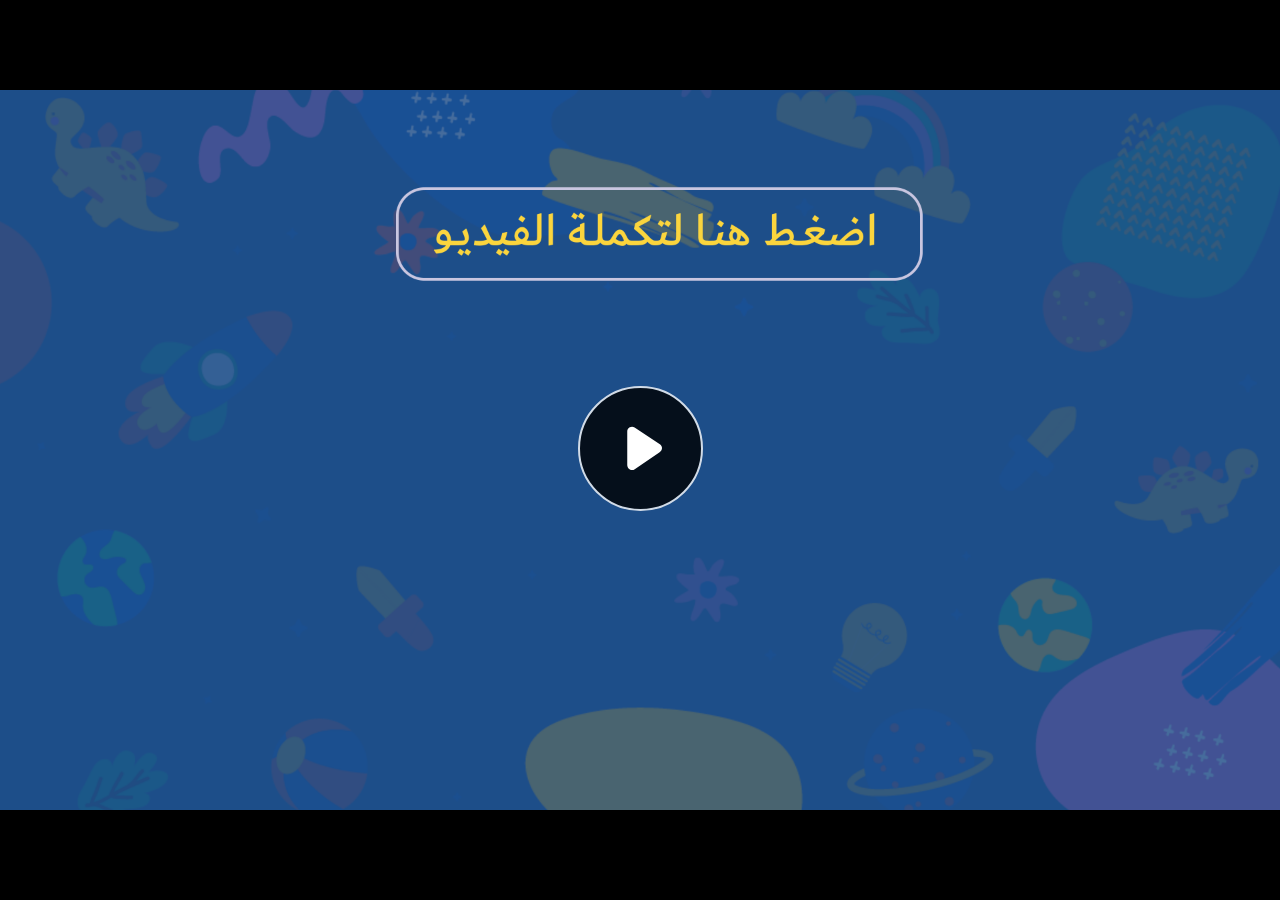
<file: index.html>
﻿<!doctype html>
<html lang="en-US">
<head>
  <meta charset="utf-8">
  <!-- Created using Storyline 360 - http://www.articulate.com  -->
  <!-- version: 3.71.29339.0 -->
  <title>EG.G4.SCI.SEM2.UB.T1.S2.7</title>
  <meta http-equiv="x-ua-compatible" content="IE=edge"/>
  <meta name="viewport" content="width=device-width,initial-scale=1,user-scalable=no,shrink-to-fit=no,minimal-ui"/>
  <meta name="apple-mobile-web-app-capable" content="yes"/>
  <style>
    html, body { height: 100%; padding: 0; margin: 0 }
    #app { height: 100%; width: 100%; }
  </style>

  <script>
    window.DS = {};
    window.globals = {
      DATA_PATH_BASE: '',
      HAS_FRAME: true,
      HAS_SLIDE: true,

      lmsPresent: false,
      tinCanPresent: false,
      cmi5Present: false,
      aoSupport: false,
      scale: 'noscale',
      captureRc: false,
      browserSize: 'optimal',
      bgColor: '#282828',
      features: 'AccessibleVideo,ConnectionMessages,FullScreenToggle,InsertSvgPicture,LayerPresentAsDialog,MultipleQuizTracking,UpdatedScrollingPanels,UpdatedThemeEditor',
      themeName: 'unified',
      preloaderColor: '#FFFFFF',
      suppressAnalytics: false,
      productChannel: 'stable',
      publishSource: 'storyline',
      aid: 'aid|dd341018-a8d3-41b5-95f5-fb131f3e5e10',
      cid: '252d121f-6031-4525-b5db-761a7fb83c6c',
      playerVersion: '3.71.29339.0',
      publishTimestamp: '2023-02-05T10:07:24.5362714Z',
      maxIosVideoElements: 10,
      connectionSettings: { message: 'You%20are%20offline.%20Trying%20to%20reconnect...', useDarkTheme: false },

      
      parseParams: function(qs) {
        if (window.globals.parsedParams != null) {
          return window.globals.parsedParams;
        }
        qs = (qs || window.location.search.substr(1)).split('+').join(' ');
        var params = {},
            tokens,
            re = /[?&]?([^=]+)=([^&]*)/g;

        while (tokens = re.exec(qs)) {
          params[decodeURIComponent(tokens[1]).trim()] =
            decodeURIComponent(tokens[2]).trim();
        }
        window.globals.parsedParams = params;
        return params;
      }

    };
  </script>
  <script>
    var isIe11 = ('ActiveXObject' in window || window.MSBlobBuilder != null)
      && window.msCrypto != null && !window.ActiveXObject;
    if (isIe11) {
      window.globals.unsupportedBrowser = true;
      document.write(atob('[base64]'));
    }
  </script>
  
  <script>window.THREE = { };</script>
  
</head>
<body style="background: #282828" class="cs-HTML theme-unified">
  <!-- 360 -->
  <script>!function(e){var i=/iPhone/i,o=/iPod/i,n=/iPad/i,t=/(?=.*\bAndroid\b)(?=.*\bMobile\b)/i,d=/Android/i,s=/(?=.*\bAndroid\b)(?=.*\bSD4930UR\b)/i,b=/(?=.*\bAndroid\b)(?=.*\b(?:KFOT|KFTT|KFJWI|KFJWA|KFSOWI|KFTHWI|KFTHWA|KFAPWI|KFAPWA|KFARWI|KFASWI|KFSAWI|KFSAWA)\b)/i,r=/IEMobile/i,h=/(?=.*\bWindows\b)(?=.*\bARM\b)/i,a=/BlackBerry/i,l=/BB10/i,p=/Opera Mini/i,f=/(CriOS|Chrome)(?=.*\bMobile\b)/i,u=/(?=.*\bFirefox\b)(?=.*\bMobile\b)/i,c=new RegExp("(?:Nexus 7|BNTV250|Kindle Fire|Silk|GT-P1000)","i"),w=function(e,i){return e.test(i)},A=function(e){var A=e||navigator.userAgent,v=A.split("[FBAN");if(void 0!==v[1]&&(A=v[0]),this.apple={phone:w(i,A),ipod:w(o,A),tablet:!w(i,A)&&w(n,A),device:w(i,A)||w(o,A)||w(n,A)},this.amazon={phone:w(s,A),tablet:!w(s,A)&&w(b,A),device:w(s,A)||w(b,A)},this.android={phone:w(s,A)||w(t,A),tablet:!w(s,A)&&!w(t,A)&&(w(b,A)||w(d,A)),device:w(s,A)||w(b,A)||w(t,A)||w(d,A)},this.windows={phone:w(r,A),tablet:w(h,A),device:w(r,A)||w(h,A)},this.other={blackberry:w(a,A),blackberry10:w(l,A),opera:w(p,A),firefox:w(u,A),chrome:w(f,A),device:w(a,A)||w(l,A)||w(p,A)||w(u,A)||w(f,A)},this.seven_inch=w(c,A),this.any=this.apple.device||this.android.device||this.windows.device||this.other.device||this.seven_inch,this.phone=this.apple.phone||this.android.phone||this.windows.phone,this.tablet=this.apple.tablet||this.android.tablet||this.windows.tablet,"undefined"==typeof window)return this},v=function(){var e=new A;return e.Class=A,e};"undefined"!=typeof module&&module.exports&&"undefined"==typeof window?module.exports=A:"undefined"!=typeof module&&module.exports&&"undefined"!=typeof window?module.exports=v():"function"==typeof define&&define.amd?define("isMobile",[],e.isMobile=v()):e.isMobile=v()}(this);
    window.isMobile.apple.tablet = window.isMobile.apple.tablet ||
      (navigator.platform === 'MacIntel' && navigator.maxTouchPoints > 1);
    window.isMobile.apple.device = window.isMobile.apple.device || window.isMobile.apple.tablet;
    window.isMobile.tablet = window.isMobile.tablet || window.isMobile.apple.tablet;
    window.isMobile.any = window.isMobile.any || window.isMobile.apple.tablet;
  </script>

  <div id="focus-sink" tabindex="-1"></div>

  <div id="preso"></div>
  <script>
    (function() {

      var classTypes = [ 'desktop', 'mobile', 'phone', 'tablet' ];

      var addDeviceClasses = function(prefix, testObj) {
        var curr, i;
        for (i = 0; i < classTypes.length; i++) {
          curr = classTypes[i];
          if (testObj[curr]) {
            document.body.classList.add(prefix + curr);
          }
        }
      };

      var params = window.globals.parseParams(),
          isDevicePreview = params.devicepreview === '1',
          isPhoneOverride = params.deviceType === 'phone' || (isDevicePreview && params.phone == '1'),
          isTabletOverride = (params.deviceType === 'tablet' || isDevicePreview) && !isPhoneOverride,
          isMobileOverride = isPhoneOverride || isTabletOverride;

      var deviceView = {
        desktop: !window.isMobile.any && !isMobileOverride,
        mobile: window.isMobile.any || isMobileOverride,
        phone: isPhoneOverride || (window.isMobile.phone && !isTabletOverride),
        tablet: isTabletOverride || window.isMobile.tablet
      };

      window.globals.deviceView = deviceView;
      window.isMobile.desktop = !window.isMobile.any;
      window.isMobile.mobile = window.isMobile.any;

      addDeviceClasses('view-', deviceView);

    })();
  </script>
  
  <script src='story_content/user.js' type=text/javascript></script>
  <div class="slide-loader"></div>

  <script>
    var doc = document, loader = doc.body.querySelector('.slide-loader'); [ 1, 2, 3 ].forEach(function(n) { var d = doc.createElement('div'); d.style.backgroundColor = window.globals.preloaderColor; d.classList.add('mobile-loader-dot'); d.classList.add('dot' + n); loader.appendChild(d); });
  </script>

  <div class="mobile-load-title-overlay" style="display: none">
    <div class="mobile-load-title">EG.G4.SCI.SEM2.UB.T1.S2.7</div>
  </div>

  <div class="mobile-chrome-warning"></div>

  
<style>
  .warn-connection-dialog {
    display: none;
    background: transparent;
    pointer-events: none;
    position: fixed;
    left: 0;
    top: 0;
    width: 100%;
    height: 100%;
    z-index: 999;
  }

  .warn-connection-content {
    border-radius: 4px;
    background: white;
    border: 1px solid #E7E7E7;
    color: #333333;
    box-shadow: 0 2px 4px rgba(0, 0, 0, 0.25);
    transition: all 150ms ease-out;
    position: absolute;
    white-space: nowrap;
  }

  .view-phone.is-landscape .warn-connection-content {
    left: 23px;
    bottom: 23px;
  }

  .view-tablet.is-landscape .warn-connection-content {
    left: 50%;
    top: 20px;
    transform: translateX(-50%);
  }

  .is-portrait .warn-connection-content {
    transform: translate(-50%, calc(-100% - 15px));
  }

  .warn-connection-content p {
    display: inline-block;
    margin: 0 8px 0 0;
    line-height: 33px;
    font-size: 11px;
  }

  .warn-connection-content svg {
    position: relative;
    vertical-align: middle;
    margin: 0 2px 2px 8px;
  }

  .view-desktop .warn-connection-content {
    left: 1.5em;
    bottom: 1.5em;
  }

  .view-desktop .warn-connection-content p {
    font-size: 1.1em;
  }

  .is-offline .warn-connection-dialog {
    display: block;
  }

  .is-offline .cs-panel * {
    pointer-events: none !important;
  }

  .is-offline .cs-panel {
    pointer-events: all !important;
  }

  .is-offline #nav-controls * {
    pointer-events: none !important;
  }

  .is-offline #nav-controls {
    pointer-events: all !important;
  }
</style>

<div class="warn-connection-dialog">
  <div class="warn-connection-content">
    <svg width="17" height="15" viewBox="0 0 17 15" xmlns="http://www.w3.org/2000/svg">
      <path fill="#8F0000" stroke="white" d="M16.07,12.98 L15.88,12.23 L9.51,1.21 C8.97,0.26,7.6,0.26,7.06,1.21 L0.69,12.23 C0.15,13.16,0.81,14.36,1.91,14.36 H14.65 C15.47,14.36,16.05,13.7,16.07,12.98 Z"/>
      <path fill="white" stroke="white" d="M8.58,5.5 C8.35,5.28,8.5,5.35,8.21,5.32 C8.09,5.35,7.97,5.49,7.96,5.67 C7.97,5.79,7.98,5.92,7.98,6.04 L7.98,6.04 C7.99,6.17,8,6.31,8.01,6.43 L8.01,6.44 C8.03,6.92,8.06,7.41,8.09,7.9 L8.09,7.9 C8.12,8.39,8.14,8.88,8.17,9.37 C8.17,9.39,8.18,9.42,8.2,9.44 C8.23,9.46,8.25,9.47,8.28,9.47 C8.31,9.47,8.34,9.46,8.35,9.44 C8.37,9.43,8.38,9.4,8.39,9.35 L8.39,9.34 C8.39,9.24,8.4,9.15,8.4,9.05 L8.4,9.05 C8.41,8.96,8.41,8.86,8.42,8.75 C8.43,8.44,8.45,8.12,8.47,7.81 L8.47,7.81 C8.49,7.49,8.51,7.18,8.53,6.87 C8.55,6.46,8.56,6.05,8.59,5.64 L8.6,5.62 C8.6,5.57,8.59,5.53,8.58,5.5 L8.21,5.32 Z"/>
      <circle fill="white" stroke="white" cx="8.3" cy="11.35" r="0.3"/>
    </svg>
    <p>You are offline. Trying to reconnect...</p>
  </div>
</div>

<script>
  (function() {
    window.DS.connection = {
      warningShown: false,
      assets: {},
      loadingAssetGroup: false,
      retryDelay: 500
    };

    // @TODO this is POC code and can be cleaned up a bit more if we move forward
    // with the feature



    // The `window.globals.features` variable must be set in `webpack.dev.config` when testing locally - it is not enough
    // to have it in the data - but it must be set there as well.
    var useConnectionMessages = window.AbortController != null &&
      window.location.protocol != 'file:' &&
      window.globals.features.indexOf('ConnectionMessages') != -1;

    window.DS.connection.useConnectionMessages = useConnectionMessages

    var assetCount = 0;
    var checkLoadedId;
    var connectionSettings = window.globals.connectionSettings;

    if (useConnectionMessages && connectionSettings != null) {
      var contentEl = document.querySelector('.warn-connection-content');
      var messageEl = contentEl.querySelector('p')

      if (connectionSettings.useDarkTheme) {
        contentEl.style.borderColor = '#BABBBA';
        contentEl.style.backgroundColor = '#282828';
        contentEl.style.color = '#FFFFFF';
      }

      if (connectionSettings.message != null) {
        messageEl.textContent = window.decodeURIComponent(connectionSettings.message);
      }
    }

    function checkAssetsReady() {
      for (var i in DS.connection.assets) {
        if (!DS.connection.assets[i].success) {
          return false;
        }
      }
      return true;
    }

    function stopAssetGroup() {
      if (!useConnectionMessages) { return; }

      assetCount = 0;

      DS.connection.oldAssetGroup = DS.connection.assets;
      DS.connection.assets = {};
      DS.connection.loadingAssetGroup = false;
      clearInterval(checkLoadedId);
    }

    function startAssetGroup() {
      if (!useConnectionMessages) { return; }
      var ticks = 0;
      clearInterval(checkLoadedId);
      checkLoadedId = setInterval(function() {
        var loaded = 0;
        if (assetCount === 0 && loaded === 0) {
          clearInterval(checkLoadedId);
          return;
        }

        for (var i in DS.connection.assets) {
          if (DS.connection.assets[i].success) {
            loaded++;
          }
        }

        if (assetCount === loaded && checkAssetsReady()) {
          for (var i in DS.connection.assets) {
            if (DS.connection.assets[i].action) {
              DS.connection.assets[i].action();
            }
          }
          hideWarning();
          stopAssetGroup();
        }
      }, 100)
    }

    function requiredAsset(url, action, retry, type) {
      if (!useConnectionMessages) { return; }
      if (DS.connection.assets[url]) { return; }

      DS.connection.assets[url] = {
        success: false, action: action, retry: retry, type: type
      };
      assetCount = Object.keys(DS.connection.assets).length;
      if (!DS.connection.loadingAssetGroup) {
        startAssetGroup();
      }
      DS.connection.loadingAssetGroup = true;
    }

    function assetLoaded(url) {
      if (!useConnectionMessages) { return; }
      if (DS.connection.assets[url]) {
        DS.connection.assets[url].success = true;
      }
    }

    function assetFailed(url) {
      if (!useConnectionMessages) { return; }
      if (!DS.connection.assets[url]) {
        if (/\.js$/.test(url)) {
          setTimeout(function() {
            if (DS.connection.lastSlideLoaded != null) {
              DS.connection.lastSlideLoaded();
            }
          }, DS.connection.retryDelay);
        }
        return;
      }
      if (!DS.connection.warningShown) { showWarning(); }
      if (DS.connection.assets[url].retry) {
        setTimeout(function() {
          if (!DS.connection.assets[url].success) {
            DS.connection.assets[url].retry()
          }
        }, DS.connection.retryDelay);
      }
    }

    function hideWarning() {
      document.body.classList.remove('is-offline');
      DS.connection.warningShown = false;
    }
    DS.connection.hideWarning = hideWarning

    function showWarning(btn) {
      document.body.classList.add('is-offline')
      DS.connection.warningShown = true;
      updateWarningPosition();
    }

    function updateWarningPosition() {
      if (!DS.connection.warningShown) {
        return;
      }

      var isPortrait = document.body.classList.contains('is-portrait');
      var warningEl = document.querySelector('.warn-connection-content');

      if (isPortrait) {
        var slide = document.querySelector('.primary-slide');
        var slideRect = slide.getBoundingClientRect();

        warningEl.style.top = `${slideRect.top}px`
        warningEl.style.left = `${slideRect.left + slideRect.width / 2}px`
      } else {
        warningEl.style.top = null;
        warningEl.style.left = null;
      }

      window.requestAnimationFrame(updateWarningPosition);
    }

    // these will all be noops if the feature flag isn't set in
    // the data and `window.globals.features`
    DS.connection.requiredAsset = requiredAsset;
    DS.connection.assetLoaded = assetLoaded;
    DS.connection.assetFailed = assetFailed;
    DS.connection.stopAssetGroup = stopAssetGroup;
    DS.connection.startAssetGroup = startAssetGroup;
  })();
</script>


  <script>
    
    if (window.autoSpider && window.vInterfaceObject) {
      document.querySelector('.mobile-load-title-overlay').style.display = 'none';
    }
  </script>

  

  <link rel="stylesheet" href="html5/data/css/output.min.css" data-noprefix/>
</body>
<script src="html5/lib/scripts/bootstrapper.min.js"></script>
</html>
</file>
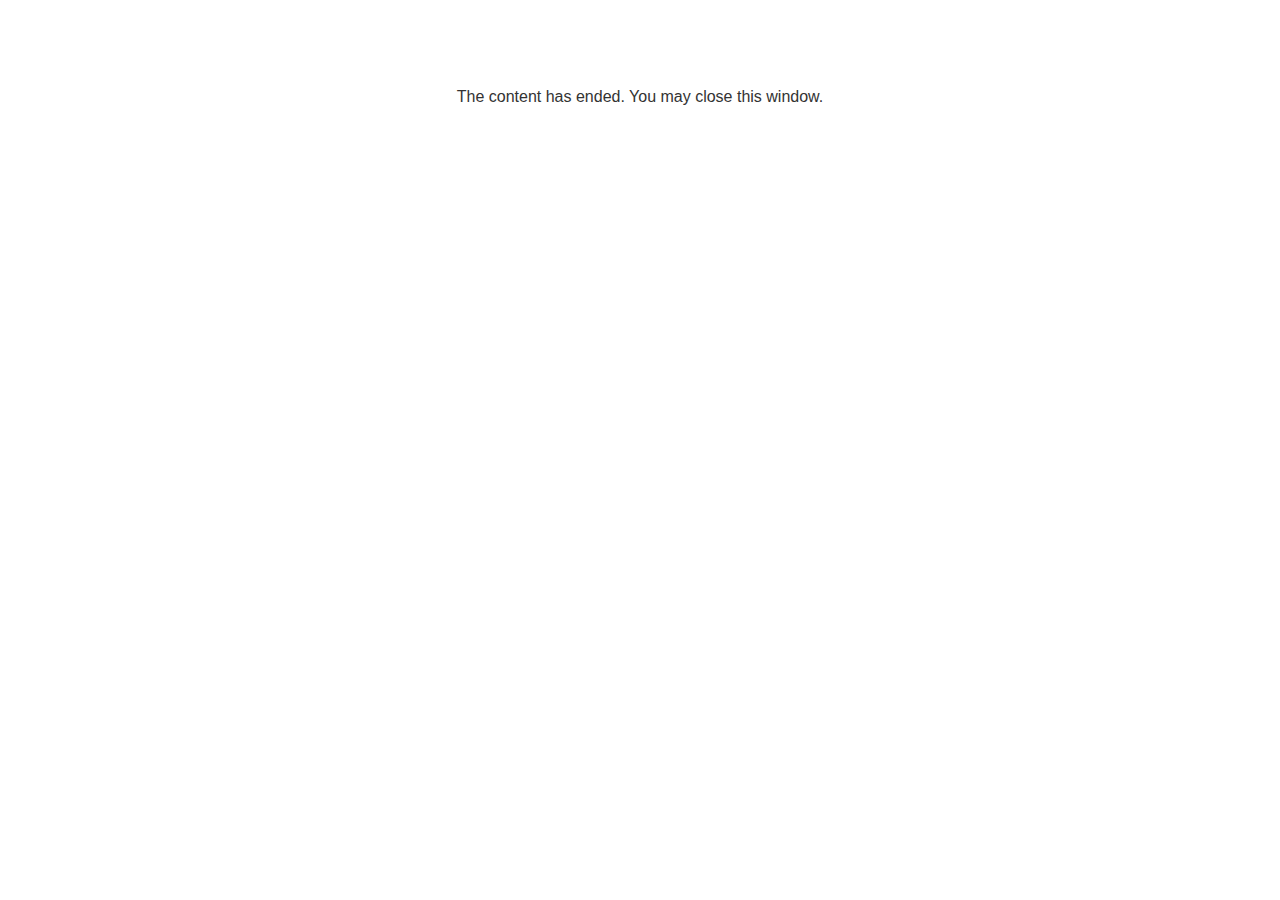
<file: lms/goodbye.html>
<!doctype html>
<html>
<body style="background-color: #ffffff;">

<p role="alert" style="color: #333333;font-family: Lato, articulate, tahoma, arial;font-size: medium;text-align: center;">
<br><br><br><br>
The content has ended. You may close this window.
</p>

</body>
</html>
</file>
<file: html5/data/css/output.min.css>
@font-face {
  font-family: 'LatoBold Charset1_ Bold2F1ACF2B';
  src: url('[data-uri]');
  font-style: normal;
  font-weight: normal;
}
@font-face {
  font-family: 'Lato Charset1_ 6Vm2LV00AD0AEE38';
  src: url('[data-uri]');
  font-style: normal;
  font-weight: normal;
}
@font-face {
  font-family: 'Dubai Charset1_ 6SHbnJg9427A34A';
  src: url('[data-uri]');
  font-style: normal;
  font-weight: normal;
}
@font-face {
  font-family: 'Dubai MediumBold ChBold52576493';
  src: url('[data-uri]');
  font-style: normal;
  font-weight: normal;
}
@font-face {
  font-family: 'DubaiBold Charset1_BoldB01D7DB2';
  src: url('[data-uri]');
  font-style: normal;
  font-weight: normal;
}
@font-face {
  font-family: 'Dubai Medium Charset1_ 0ED1E5B9';
  src: url('[data-uri]');
  font-style: normal;
  font-weight: normal;
}
@font-face {
  font-family: 'Dubai Charset0_v8wz5Y8k741D6E07';
  src: url('[data-uri]');
  font-style: normal;
  font-weight: normal;
}
@font-face {
  font-family: 'Dubai Medium Charset0_v389EBE1D';
  src: url('[data-uri]');
  font-style: normal;
  font-weight: normal;
}
@font-face {
  font-family: 'Dubai MediumBold ChBold9429EB4D';
  src: url('[data-uri]');
  font-style: normal;
  font-weight: normal;
}
@font-face {
  font-family: 'DubaiBold Charset0_BoldD2773439';
  src: url('[data-uri]');
  font-style: normal;
  font-weight: normal;
}
.cs-HTML {
  background: rgba(40, 40, 40, 1);
}
.cs-npnxnanbsnfns00001100101 .cs-infopanel  {
  box-shadow: 0 1px 0 rgba(0, 0, 0, 0);
  background: rgba(255, 255, 255, 1);
}
.cs-npnxnanbsnfns00001100101 .cs-infopanel .cs-link {
  color: rgba(186, 187, 186, 1);
}
.cs-npnxnanbsnfns00001100101 .cs-infopanel .cs-link:hover {
  color: rgba(255, 255, 255, 1);
}
.cs-npnxnanbsnfns00001100101 .cs-infopanel .cs-name {
  color: rgba(68, 68, 68, 1);
}
.cs-npnxnanbsnfns00001100101 .cs-infopanel .cs-title {
  color: rgba(153, 153, 153, 1);
}
.cs-npnxnanbsnfns00001100101 .cs-infopanelpopup  {
  box-shadow: 0 1px 0 rgba(0, 0, 0, 0);
  background: rgba(0, 0, 0, 0);
}
.cs-npnxnanbsnfns00001100101 .cs-infopanelpopup .cs-link {
  color: rgba(255, 0, 0, 1);
}
.cs-npnxnanbsnfns00001100101 .cs-infopanelpopup .cs-link:hover {
  color: rgba(255, 255, 255, 1);
}
.cs-npnxnanbsnfns00001100101 .cs-infopanelpopup .cs-name {
  color: rgba(255, 255, 255, 1);
}
.cs-npnxnanbsnfns00001100101 .cs-infopanelpopup .cs-bio {
  color: rgba(186, 187, 186, 1);
}
.cs-npnxnanbsnfns00001100101 .cs-timer  {
  color: rgba(186, 187, 186, 1);
}
.cs-npnxnanbsnfns00001100101 .cs-duration stop:first-child {
  stop-color: rgba(60, 60, 60, 1);
}
.cs-npnxnanbsnfns00001100101 .cs-duration stop:last-child {
  stop-color: rgba(60, 60, 60, 1);
}
.cs-npnxnanbsnfns00001100101 .cs-elapsed stop:first-child {
  stop-color: rgba(254, 227, 71, 1);
}
.cs-npnxnanbsnfns00001100101 .cs-elapsed stop:last-child {
  stop-color: rgba(254, 227, 71, 1);
}
.cs-npnxnanbsnfns00001100101 .cs-timer .cs-pie .cs-innerstroke {
  stroke: rgba(199, 199, 199, 1);
}
.cs-npnxnanbsnfns00001100101 .cs-timer .cs-pie .cs-innerborder {
  stroke: rgba(255, 255, 255, 1);
}
.cs-npnxnanbsnfns00001100101 .cs-window  {
  box-shadow: 0 8px 5px rgba(0, 0, 0, 0.2);
  border-color: rgba(49, 99, 0, 0);
  background: rgba(33, 33, 33, 1);
  color: rgba(248, 248, 248, 1);
}
.cs-npnxnanbsnfns00001100101 .cs-window .cs-diva {
  border-color: rgba(78, 78, 78, 1);
}
.cs-npnxnanbsnfns00001100101 .cs-window .cs-divb {
  border-color: rgba(78, 78, 78, 0);
}
.cs-npnxnanbsnfns00001100101 .cs-editor .cs-editor-slide {
  color: rgba(226, 226, 226, 1);
}
.cs-npnxnanbsnfns00001100101 .cs-editor .cs-editor-html {
  color: rgba(186, 187, 186, 1);
}
.cs-npnxnanbsnfns00001100101 .cs-editor .cs-editor-button {
  text-shadow: 0 1px 0 rgba(0, 0, 0, 0);
  color: rgba(255, 255, 255, 1);
  border-color: rgba(211, 211, 211, 1);
  background: rgba(34, 34, 34, 1);
}
.cs-npnxnanbsnfns00001100101 .cs-editor .cs-editor-button:hover {
  background: rgba(68, 68, 68, 1);
}
.cs-npnxnanbsnfns00001100101 .cs-editor .cs-editor-button:active {
  background: rgba(68, 68, 68, 1);
}
.cs-npnxnanbsnfns00001100101 .cs-listitem  {
  color: rgba(186, 187, 186, 1);
  border-color: none;
  border: 1px solid transparent;
}
.cs-npnxnanbsnfns00001100101 .cs-listitem:hover {
  background: rgba(255, 255, 255, 0.06);
  border-color: rgba(108, 108, 108, 1) !important;
  border-width: 1px;
  border-radius: 2px;
  border-style: solid;
  box-sizing: border-box;
}
.cs-npnxnanbsnfns00001100101 .cs-listitem.hover {
  background: rgba(255, 255, 255, 0.06);
  border-color: rgba(108, 108, 108, 1) !important;
  border-width: 1px;
  border-radius: 2px;
  border-style: solid;
  box-sizing: border-box;
}
.cs-npnxnanbsnfns00001100101 .cs-glossary  {
  color: rgba(186, 187, 186, 1);
}
.cs-npnxnanbsnfns00001100101 .cs-glossary .cs-scrolling-panel {
  background: rgba(0, 0, 0, 0);
}
.cs-npnxnanbsnfns00001100101 .cs-glossary .cs-term.cs-selected .cs-choice-list-trigger {
  color: rgba(255, 255, 255, 1);
  background: rgba(255, 255, 255, 1);
}
.cs-npnxnanbsnfns00001100101 .cs-glossary .cs-term.cs-selected .cs-choice-list-trigger:focus {
  color: rgba(255, 255, 255, 1);
  background: rgba(255, 255, 255, 1);
}
.cs-npnxnanbsnfns00001100101 .cs-glossary .cs-term:hover .cs-choice-list-trigger {
  background: rgba(186, 187, 186, 1);
}
.cs-npnxnanbsnfns00001100101 .cs-glossary .cs-term.hover .cs-choice-list-trigger {
  background: rgba(186, 187, 186, 1);
}
.cs-npnxnanbsnfns00001100101 .cs-glossary .cs-term .cs-choice-list-trigger:focus {
  background: rgba(186, 187, 186, 1);
}
.cs-npnxnanbsnfns00001100101 .cs-glossary .cs-diva {
  border-color: rgba(0, 0, 0, 0);
}
.cs-npnxnanbsnfns00001100101 .cs-glossary .cs-divb {
  border-color: rgba(0, 0, 0, 0);
}
.cs-npnxnanbsnfns00001100101 .cs-glossary .cs-divc {
  border-color: rgba(0, 0, 0, 0);
}
.cs-npnxnanbsnfns00001100101 .cs-glossary .cs-heading {
  color: rgba(248, 248, 248, 1);
  font-weight: 700;
}
.note-content p span {
  color: rgba(186, 187, 186, 1);
  line-height: 1.4em;
  font-size: 103.769%;
}
.cs-npnxnanbsnfns00001100101 .cs-resource .cs-separator {
  border-color: rgba(0, 0, 0, 0);
}
.cs-npnxnanbsnfns00001100101 .cs-outline  {
  color: rgba(45, 45, 45, 1);
}
.cs-npnxnanbsnfns00001100101 .cs-outline .cs-diva {
  border-color: rgba(0, 0, 0, 0);
}
.cs-npnxnanbsnfns00001100101 .cs-outline .cs-divb {
  border-color: rgba(0, 0, 0, 0);
}
.cs-npnxnanbsnfns00001100101 .cs-outline .cs-divc {
  border-color: rgba(0, 0, 0, 0);
}
.cs-npnxnanbsnfns00001100101 .cs-outline .cs-search-filter:hover {
  color: rgba(0, 0, 0, 0);
}
.cs-npnxnanbsnfns00001100101 .cs-outline .cs-search-filter.hover {
  color: rgba(0, 0, 0, 0);
}
.cs-npnxnanbsnfns00001100101 .cs-transcript  {
  color: rgba(255, 255, 255, 1);
}
.cs-npnxnanbsnfns00001100101 .cs-transcript .cs-div {
  border-color: rgba(0, 0, 0, 0);
}
.cs-npnxnanbsnfns00001100101 .cs-tabs:not(.topmenu-item) {
  color: rgba(248, 248, 248, 1);
}
.cs-npnxnanbsnfns00001100101 .cs-tabs .cs-inner-button:not(.topmenu-item) {
  text-shadow: 0 1px 0 rgba(0, 0, 0, 0);
}
.cs-npnxnanbsnfns00001100101 .cs-tabs:hover:not(.topmenu-item) {
  color: rgba(248, 248, 248, 1);
}
.cs-npnxnanbsnfns00001100101 .cs-tabs.cs-selected {
  background: rgba(0, 0, 0, 0);
  color: rgba(248, 248, 248, 1);
}
.cs-npnxnanbsnfns00001100101 .cs-seekcontrol  {
  background: rgba(0, 0, 0, 0);
  border-color: rgba(0, 0, 0, 0);
}
.cs-npnxnanbsnfns00001100101 .cs-seekcontrol .cs-button:hover .cs-icon {
  fill: rgba(255, 255, 255, 1);
}
.cs-npnxnanbsnfns00001100101 .cs-seekcontrol .cs-button.hover .cs-icon {
  fill: rgba(255, 255, 255, 1);
}
.cs-npnxnanbsnfns00001100101 .cs-seekcontrol .cs-button .cs-icon-shadow {
  fill: rgba(0, 0, 0, 0);
}
.cs-npnxnanbsnfns00001100101 .cs-seekcontrol .cs-button .cs-icon {
  fill: rgba(180, 180, 180, 1);
}
.cs-npnxnanbsnfns00001100101 .cs-seekcontrol .cs-seek .cs-fill {
  background: rgba(255, 255, 255, 0.6);
}
.cs-npnxnanbsnfns00001100101 .cs-seekcontrol .cs-seek {
  background: rgba(108, 108, 108, 1);
  border-color: rgba(0, 0, 0, 0);
}
.cs-npnxnanbsnfns00001100101 .cs-searchinput .cs-input {
  color: rgba(186, 187, 186, 1);
  border-color: rgba(0, 0, 0, 0);
  background: rgba(255, 255, 255, 0.06);
}
.cs-npnxnanbsnfns00001100101 .cs-searchinput .cs-input:focus {
  color: rgba(248, 248, 248, 1);
  background: rgba(41, 41, 41, 1);
}
.cs-npnxnanbsnfns00001100101 .cs-searchinput .cs-input:hover {
  box-shadow: inset 0 0 1px 0 rgba(69, 126, 19, 0);
}
.cs-npnxnanbsnfns00001100101 .cs-searchinput .cs-input.hover {
  box-shadow: inset 0 0 1px 0 rgba(69, 126, 19, 0);
}
.cs-npnxnanbsnfns00001100101 .cs-searchinput .cs-button .cs-icon {
  fill: rgba(186, 187, 186, 1);
}
.cs-npnxnanbsnfns00001100101 .cs-searchinput .cs-button:hover {
  fill: rgba(63, 133, 0, 1);
}
.cs-npnxnanbsnfns00001100101 .cs-searchinput .cs-button.hover {
  fill: rgba(63, 133, 0, 1);
}
.cs-npnxnanbsnfns00001100101 .cs-menu  {
  box-shadow: 0 1px 0 rgba(0, 0, 0, 0);
  background: rgba(33, 33, 33, 1);
}
.cs-npnxnanbsnfns00001100101 .cs-topmenu-item.active .cs-tab {
  background: rgba(33, 33, 33, 1);
}
.cs-npnxnanbsnfns00001100101 .cs-logo  {
  box-shadow: 0 1px 0 rgba(37, 75, 0, 1);
  background: rgba(255, 255, 255, 0);
}
.cs-npnxnanbsnfns00001100101 .cs-checkbox  {
  color: rgba(255, 255, 255, 1);
}
.cs-npnxnanbsnfns00001100101 .cs-checkbox:hover {
  border-color: rgba(175, 221, 130, 1);
}
.cs-npnxnanbsnfns00001100101 .cs-checkbox.hover {
  border-color: rgba(175, 221, 130, 1);
}
.cs-npnxnanbsnfns00001100101 .cs-checkbox .cs-box {
  color: rgba(255, 255, 255, 1);
  border-color: rgba(42, 83, 0, 1);
}
.cs-npnxnanbsnfns00001100101 .cs-checkbox .cs-box:checked::after {
  color: rgba(43, 196, 0, 1);
}
.cs-npnxnanbsnfns00001100101 .cs-button  {
  text-shadow: 0 1px 0 rgba(0, 0, 0, 0);
  color: rgba(186, 187, 186, 1);
  border-color: rgba(0, 0, 0, 0);
  background: rgba(0, 0, 0, 0);
  box-shadow: 0 1px 0 rgba(0, 0, 0, 0);
}
.cs-npnxnanbsnfns00001100101 .cs-button .cs-icon {
  fill: rgba(186, 187, 186, 1);
}
.cs-npnxnanbsnfns00001100101 .cs-button .cs-icon-shadow {
  fill: rgba(0, 0, 0, 0);
}
.cs-npnxnanbsnfns00001100101 .cs-button:hover {
  background: rgba(248, 248, 248, 1);
}
.cs-npnxnanbsnfns00001100101 .cs-button.hover {
  background: rgba(248, 248, 248, 1);
}
.cs-npnxnanbsnfns00001100101 .cs-button:active {
  background: rgba(0, 0, 0, 0);
}
.cs-npnxnanbsnfns00001100101 .cs-button.cs-disabled:hover {
  background: rgba(0, 0, 0, 0);
}
.cs-npnxnanbsnfns00001100101 .cs-button.cs-disabled.hover {
  background: rgba(0, 0, 0, 0);
}
.cs-npnxnanbsnfns00001100101 .cs-button.cs-disabled:active {
  background: rgba(0, 0, 0, 0);
}
.cs-npnxnanbsnfns00001100101 .cs-button.cs-volume:hover {
  background: rgba(0, 0, 0, 0);
}
.cs-npnxnanbsnfns00001100101 .cs-button.cs-volume.hover {
  background: rgba(0, 0, 0, 0);
}
.cs-npnxnanbsnfns00001100101 .cs-button.cs-volume:active {
  background: rgba(0, 0, 0, 0);
}
.cs-npnxnanbsnfns00001100101.cs-base  {
  color: rgba(186, 187, 186, 1);
  border-color: rgba(40, 40, 40, 1);
  background: rgba(40, 40, 40, 1);
}
.cs-npnxnanbsnfns00001100101.cs-base .cs-separator .cs-diva {
  background: rgba(69, 69, 69, 1);
}
.cs-npnxnanbsnfns00001100101.cs-base .cs-separator .cs-divb {
  background: rgba(0, 0, 0, 0);
}
.cs-npnxnanbsnfns00001100101.cs-base .cs-topmenu-item.active .cs-tab {
  border-color: rgba(69, 69, 69, 1);
}
.cs-npnxnanbsnfns00001100101.cs-base .cs-topmenu-item.active .cs-panel {
  border-color: rgba(69, 69, 69, 1);
}
.cs-npnxnanbsnfns00001100101.cs-base .cs-left {
  background: rgba(33, 33, 33, 1);
}
.cs-npnxnanbsnfns00001100101.cs-base .cs-area-primary .cs-slide-container {
  background: rgba(40, 40, 40, 1);
}
.cs-npnxnanbsnfns00001100101.cs-base.cs-custom-theme .cs-brandhighlight-bg {
  background: rgba(79, 189, 244, 1) !important;
}
.cs-npnxnanbsnfns00001100101.cs-base.cs-custom-theme .cs-brandhighlight-secondary-bg {
  background: rgba(255, 255, 255, 1) !important;
}
.cs-npnxnanbsnfns00001100101.cs-base.cs-custom-theme .cs-brandhighlight-border {
  border-color: rgba(79, 189, 244, 1) !important;
}
.cs-npnxnanbsnfns00001100101.cs-base.cs-custom-theme .cs-brandhighlight-text {
  color: rgba(79, 189, 244, 1) !important;
}
.cs-npnxnanbsnfns00001100101.cs-base.cs-custom-theme .cs-brandhighlight-fill {
  fill: rgba(79, 189, 244, 1) !important;
}
.cs-npnxnanbsnfns00001100101.cs-base.cs-custom-theme .cs-listitem.cs-selected {
  background-color: rgba(255, 255, 255, 0.06) !important;
}
.cs-npnxnanbsnfns00001100101 .cs-volume::-moz-range-thumb {
  border-color: rgba(43, 85, 0, 1);
  box-shadow: inset 0 0 1px 0 rgba(43, 85, 0, 1);
  background: rgba(255, 255, 255, 1);
}
.cs-npnxnanbsnfns00001100101 .cs-volume::-ms-thumb {
  border-color: rgba(43, 85, 0, 1);
  box-shadow: inset 0 0 1px 0 rgba(43, 85, 0, 1);
  background: rgba(255, 255, 255, 1);
}
.cs-npnxnanbsnfns00001100101 .cs-volume::-webkit-slider-thumb {
  border-color: rgba(43, 85, 0, 1);
  box-shadow: inset 0 0 1px 0 rgba(43, 85, 0, 1);
  background: rgba(255, 255, 255, 1);
}
.cs-npnxnanbsnfns00001100101 .cs-volume::-moz-range-track {
  border-color: rgba(66, 140, 1, 1);
  background: rgba(108, 108, 108, 1);
}
.cs-npnxnanbsnfns00001100101 .cs-volume::-ms-track {
  border-color: rgba(66, 140, 1, 1);
  background: rgba(108, 108, 108, 1);
}
.cs-npnxnanbsnfns00001100101 .cs-volume::-webkit-slider-runnable-track {
  border-color: rgba(66, 140, 1, 1);
  background: rgba(108, 108, 108, 1);
}
body.show-focus .tab-focus-box {
  box-shadow: 0 0 0 1px rgba(255, 255, 0, 1), 0 0 0 3px rgba(0, 32, 96, 1), 0 0 5px 5px rgba(255, 255, 0, 1);
  border-color: transparent;
  outline: 2px transparent solid;
}
.skipnav {
  box-shadow: 0 0 0 1px rgba(255, 255, 0, 1), 0 0 0 3px rgba(0, 32, 96, 1), 0 0 5px 5px rgba(255, 255, 0, 1);
  border-color: transparent;
  outline: 2px transparent solid;
}
.cs-npnxnanbsnfns00001100101 .cs-listitem:hover {
  color: none;
}
.cs-npnxnanbsnfns00001100101 .cs-listitem.hover {
  color: none;
}
.cs-npnxnanbsnfns00001100101 .cs-listitem.cs-viewed {
  color: #BABBBA;
}
.cs-npnxnanbsnfns00001100101 .cs-listitem {
  color: #BABBBA;
}
.cs-npnxnanbsnfns00001100101 .cs-listitem:hover .cs-icon-carrot * {
  fill: none;
}
.cs-npnxnanbsnfns00001100101 .cs-listitem.hover .cs-icon-carrot * {
  fill: none;
}
.cs-npnxnanbsnfns00001100101 .cs-listitem .cs-icon-carrot {
  color: none;
  top: calc(3px);
}
.cs-npnxnanbsnfns00001100101 .cs-listitem .cs-icon-carrot .cs-shadow {
  color: #F8F8F8;
}
.cs-npnxnanbsnfns00001100101 .item-collapsible .is-scene {
  color: #F8F8F8 !important;
  font-weight: 700;
}
.cs-npnxnanbsnfns00001100101 .is-scene .cs-icon-carrot * {
  color: #F8F8F8 !important;
  font-weight: 700;
}
.cs-npnxnanbsnfns00001100101 .is-scene:not(.outline-links-collapse) > a {
  color: #F8F8F8;
}
.cs-npnxnanbsnfns00001100101 .is-scene:not(.outline-links-collapse) .cs-icon-carrot * {
  fill: none !important;
  color: #F8F8F8 !important;
}
.cs-npnxnanbsnfns00001100101 .tabs, .cs-npnxnanbsnfns00001100101 .cs-logo {
  border-bottom: 1px solid rgba(108, 108, 108, 1);
}
.cs-npnxnanbsnfns00001100101 .area-secondary-wrapper:after {
  background-image: url('[data-uri]');
  background-size: 100%;
}
.cs-npnxnanbsnfns00001100101 .panel-footer {
  background: #212121;
}
.cs-npnxnanbsnfns00001100101 #outline-search {
  background: rgba(255, 255, 255, 0.06);
  border-color: rgba(108, 108, 108, 1);
  border-width: 1px;
  border-style: solid;
}
.cs-npnxnanbsnfns00001100101 .topmenu-panel #outline-search {
  background: #545454;
}
.cs-npnxnanbsnfns00001100101 .search-icon circle, .cs-npnxnanbsnfns00001100101 .search-icon path {
  stroke: #BABBBA;
}
.cs-npnxnanbsnfns00001100101 #outline-search input[type   =search] {
  color: #F8F8F8;
}
.cs-npnxnanbsnfns00001100101 #outline-search ::-webkit-input-placeholder {
  color: #BABBBA !important;
}
.cs-npnxnanbsnfns00001100101 #outline-search :-ms-input-placeholder {
  color: #BABBBA !important;
}
.cs-npnxnanbsnfns00001100101 #outline-search ::-moz-placeholder {
  color: #BABBBA !important;
  opacity: 1;
}
.cs-npnxnanbsnfns00001100101 .cs-topmenu-item.active, body:not(.is-touchable-tablet) .cs-npnxnanbsnfns00001100101 .cs-topmenu-item:hover {
  color: #F8F8F8;
}
.cs-npnxnanbsnfns00001100101 .cs-topmenu-item.button-tapped {
  color: #F8F8F8;
}
.cs-npnxnanbsnfns00001100101 .cs-topmenu-item.active .cs-tab, .cs-npnxnanbsnfns00001100101 .cs-topmenu-item .cs-tab {
  background: transparent !important;
  border: none !important;
}
.cs-npnxnanbsnfns00001100101 .top-tabs-drop-icon div {
  background: #BABBBA;
}
.cs-npnxnanbsnfns00001100101 .cs-panel.topmenu-panel .panel-content, .cs-npnxnanbsnfns00001100101 .top-tabs-drop {
  background: #212121;
}
.cs-npnxnanbsnfns00001100101 .cs-topmenu-item.active .cs-panel {
  background: #212121;
}
.cs-npnxnanbsnfns00001100101 .cs-menu.topmenu-panel, .cs-npnxnanbsnfns00001100101 .top-tabs-drop {
  border: 1px solid rgba(69, 69, 69, 1) !important;
  border-radius: 3px;
}
.cs-npnxnanbsnfns00001100101 .resources .resources-list a:hover {
  background: rgba(255, 255, 255, 0.06);
}
body:not(.is-touchable-tablet) .cs-npnxnanbsnfns00001100101 .resources .resources-list a:hover {
  background: rgba(255, 255, 255, 0.06);
}
.cs-npnxnanbsnfns00001100101 .resources .resources-list a.hover {
  background: rgba(255, 255, 255, 0.06);
}
body:not(.is-touchable-tablet) .cs-npnxnanbsnfns00001100101 .resources .resources-list a.hover {
  background: rgba(255, 255, 255, 0.06);
}
.cs-npnxnanbsnfns00001100101 .resources .resources-list a.button-tapped {
  background: rgba(255, 255, 255, 0.06);
}
.cs-npnxnanbsnfns00001100101 .cs-icon path, .cs-npnxnanbsnfns00001100101 .cs-icon rect, .cs-npnxnanbsnfns00001100101 .cs-icon polygon, .cs-npnxnanbsnfns00001100101 .menu-icon-wrapper.menu-icon-wrapper-hover path {
  fill: #BABBBA;
}
.cs-npnxnanbsnfns00001100101 .cs-icon .icon-stroke-only {
  fill: none !important;
  stroke: #BABBBA !important;
}
body:not(.is-touchable-tablet) .cs-npnxnanbsnfns00001100101 .cs-button:hover .cs-icon path, body:not(.is-touchable-tablet) .cs-npnxnanbsnfns00001100101 .cs-button:hover .cs-icon rect, body:not(.is-touchable-tablet) .cs-npnxnanbsnfns00001100101 .cs-button:hover .cs-icon polygon {
  fill: #F8F8F8;
}
body:not(.is-touchable-tablet) .cs-npnxnanbsnfns00001100101 .cs-tabs:hover .search-icon circle, body:not(.is-touchable-tablet) .cs-npnxnanbsnfns00001100101 .cs-tabs:hover .search-icon path {
  stroke: #F8F8F8;
}
.cs-npnxnanbsnfns00001100101 .cs-button.button-tapped .cs-icon path, .cs-npnxnanbsnfns00001100101 .cs-button.button-tapped .cs-icon rect, .cs-npnxnanbsnfns00001100101 .cs-button.button-tapped .cs-icon polygon {
  fill: #F8F8F8;
}
body:not(.is-touchable-tablet) .cs-npnxnanbsnfns00001100101 .cs-button:hover .cs-icon .icon-stroke-only {
  fill: none !important;
  stroke: #F8F8F8 !important;
}
.cs-npnxnanbsnfns00001100101 .cs-button:button-tapped .cs-icon .icon-stroke-only {
  fill: none !important;
  stroke: #F8F8F8 !important;
}
.cs-npnxnanbsnfns00001100101 .menu-icon-wrapper.menu-icon-wrapper-hover svg path {
  fill: #F8F8F8;
}
.floating-sidebar:not(.sidebar-closed) .cs-npnxnanbsnfns00001100101 #hamburger .menu-icon-wrapper svg path {
  fill: #BABBBA;
}
.floating-sidebar:not(.sidebar-closed) .cs-npnxnanbsnfns00001100101 #hamburger .menu-icon-wrapper.menu-icon-wrapper-hover svg path {
  fill: #F8F8F8;
}
.cs-npnxnanbsnfns00001100101 .volume .btn:before {
  background-image: url('[data-uri]');
}
.cs-npnxnanbsnfns00001100101 .volume-track {
  background: #6C6C6C;
}
.cs-npnxnanbsnfns00001100101 .volume-icon circle {
  stroke: #BABBBA;
}
.cs-npnxnanbsnfns00001100101 .cs-settings > .settings-panel {
  background: #212121;
  border: 1px solid rgba(69, 69, 69, 1) !important;
  border-radius: 3px;
}
.cs-npnxnanbsnfns00001100101 .cs-settings > .panel-down-arrow {
  fill: #212121;
}
.cs-npnxnanbsnfns00001100101 .switch-toggle .border {
  stroke: #7C7C7C;
}
.cs-npnxnanbsnfns00001100101 .switch-toggle .thumb-off .thumb {
  fill: #A2A2A2;
}
.cs-npnxnanbsnfns00001100101 .switch-toggle .thumb-on .track {
  fill: rgba(79, 189, 244, 1);
}
.cs-npnxnanbsnfns00001100101 .switch-toggle .thumb-off .track {
  fill: rgba(255, 255, 255, 0.1);
}
.cs-npnxnanbsnfns00001100101 .switch-label {
  color: #BABBBA;
}
.cs-npnxnanbsnfns00001100101 .cs-panel .scrollarea-btn:after {
  background: rgba(179, 180, 179, 0.75);
}
.scrollarea-scrollbar:hover .scrollarea-btn:after, .scrollarea-scrollbar.highlight-scrollbar .scrollarea-btn:after {
  background: rgba(179, 180, 179, 0.75);
}
.floating-sidebar .sidebar-overlay {
  background: rgba(0, 0, 0, 0.85);
}
.cs-npnxnanbsnfns00001100101 .overlay-message {
  background: rgba(0, 0, 0, 0.85);
}
.cs-npnxnanbsnfns00001100101 .top-ui-bg, .cs-npnxnanbsnfns00001100101 .bottom-ui-bg, .cs-npnxnanbsnfns00001100101 .right-ui-bg, .cs-npnxnanbsnfns00001100101 .left-ui-bg {
  background: rgba(40, 40, 40, 0.8);
}
.cs-npnxnanbsnfns00001100101 .circle-progress-bg {
  fill: #282828;
}
.cs-npnxnanbsnfns00001100101 .circle-progress-well {
  fill: #6C6C6C;
}
.cs-npnxnanbsnfns00001100101 .circle-progress-pie {
  stroke: #6C6C6C;
}
.cs-npnxnanbsnfns00001100101 .lightbox .option-pane {
  background: rgba(40, 40, 40, 0.8);
}
.cs-npnxnanbsnfns00001100101 .lightbox .option-pane:before {
  background: #282828;
}
.cs-npnxnanbsnfns00001100101 .message-window {
  background: #212121;
  border: 1px solid rgba(255, 255, 255, 1) !important;
  border-radius: 3px;
}
.cs-npnxnanbsnfns00001100101 .message-window-header p, .cs-npnxnanbsnfns00001100101 .message-window-text {
  color: #F8F8F8;
}
.cs-npnxnanbsnfns00001100101 .message-window-header p {
  border-bottom: 1px solid rgba(255, 255, 255, 1);
}
.cs-npnxnanbsnfns00001100101 .message-window button.slide-object-button {
  border: 1px solid rgba(255, 255, 255, 1) !important;
}
.cs-npnxnanbsnfns00001100101 .message-window button.slide-object-button:hover {
  background: rgba(255, 255, 255, 0.06) !important;
}
.message-window .slide-object-button tspan, .message-window .slide-object-button-text tspan {
  fill: #F8F8F8 !important;
}
body:not(.is-touchable-tablet) .cs-npnxnanbsnfns00001100101 .cs-button:hover .text {
  color: #F8F8F8;
}
.cs-npnxnanbsnfns00001100101 .cs-button.button-tapped .text {
  color: #F8F8F8;
}
.cs-npnxnanbsnfns00001100101.cs-base {
  background: #282828;
}
.cs-npnxnanbsnfns00001100101 .cs-menu {
  background: transparent;
}
.cs-npnxnanbsnfns00001100101 .progress-bar .progress-bar-fill:after {
  background: #FFFFFF !important;
}
.cs-npnxnanbsnfns00001100101 .volume-dot {
  background: #FFFFFF !important;
}
.fn-npnxnanbsnfns00001100101 {
  font-family: 'Lato22AB4CAF';
  -webkit-font-variant-ligatures: no-common-ligatures;
  font-variant-ligatures: no-common-ligatures;
}
.fn-pxabnsnfns00001100101 {
  font-family: 'Lato22AB4CAF';
  -webkit-font-variant-ligatures: no-common-ligatures;
  font-variant-ligatures: no-common-ligatures;
}
.fn-npxnabnsnfns00001100101 {
  font-family: 'Lato22AB4CAF';
  -webkit-font-variant-ligatures: no-common-ligatures;
  font-variant-ligatures: no-common-ligatures;
}
.fn-npnxnanbnsnfns00001100101 {
  font-family: 'Lato22AB4CAF';
  -webkit-font-variant-ligatures: no-common-ligatures;
  font-variant-ligatures: no-common-ligatures;
}
.fn-pxabnsnfns00001100100 {
  font-family: 'Lato22AB4CAF';
  -webkit-font-variant-ligatures: no-common-ligatures;
  font-variant-ligatures: no-common-ligatures;
}
@font-face {
  font-family: 'Lato22AB4CAF';
  src: url('[data-uri]');
  font-style: normal;
  font-weight: bold;
}
@font-face {
  font-family: 'Lato22AB4CAF';
  src: url('[data-uri]');
  font-style: normal;
  font-weight: normal;
}
.cs-InvalidPromptSlide .cs-5w3sMiY3LFX-InvalidPromptSlide-btn0 {
  color: rgba(255, 255, 255, 1);
  border-color: rgba(211, 211, 211, 1);
  background: rgba(34, 34, 34, 1);
  text-shadow: 0 1px 0 rgba(0, 0, 0, 0);
}
.cs-InvalidPromptSlide .cs-5w3sMiY3LFX-InvalidPromptSlide-btn0 .cs-html {
  color: rgba(186, 187, 186, 1);
}
.cs-InvalidPromptSlide .cs-5w3sMiY3LFX-InvalidPromptSlide-btn0 .cs-slide {
  border-color: rgba(226, 226, 226, 1);
}
.cs-InvalidPromptSlide .cs-5w3sMiY3LFX-InvalidPromptSlide-btn0:hover {
  background: rgba(68, 68, 68, 1);
}
.cs-InvalidPromptSlide .cs-5w3sMiY3LFX-InvalidPromptSlide-btn0:active {
  background: rgba(68, 68, 68, 1);
}
.cs-PrintPromptSlide .cs-5w3sMiY3LFX-PrintPromptSlide-btn0 {
  color: rgba(255, 255, 255, 1);
  border-color: rgba(211, 211, 211, 1);
  background: rgba(34, 34, 34, 1);
  text-shadow: 0 1px 0 rgba(0, 0, 0, 0);
}
.cs-PrintPromptSlide .cs-5w3sMiY3LFX-PrintPromptSlide-btn0 .cs-html {
  color: rgba(186, 187, 186, 1);
}
.cs-PrintPromptSlide .cs-5w3sMiY3LFX-PrintPromptSlide-btn0 .cs-slide {
  border-color: rgba(226, 226, 226, 1);
}
.cs-PrintPromptSlide .cs-5w3sMiY3LFX-PrintPromptSlide-btn0:hover {
  background: rgba(68, 68, 68, 1);
}
.cs-PrintPromptSlide .cs-5w3sMiY3LFX-PrintPromptSlide-btn0:active {
  background: rgba(68, 68, 68, 1);
}
.cs-ScrollPromptSlide .cs-5w3sMiY3LFX-ScrollPromptSlide-btn0 {
  color: rgba(255, 255, 255, 1);
  border-color: rgba(211, 211, 211, 1);
  background: rgba(34, 34, 34, 1);
  text-shadow: 0 1px 0 rgba(0, 0, 0, 0);
}
.cs-ScrollPromptSlide .cs-5w3sMiY3LFX-ScrollPromptSlide-btn0 .cs-html {
  color: rgba(186, 187, 186, 1);
}
.cs-ScrollPromptSlide .cs-5w3sMiY3LFX-ScrollPromptSlide-btn0 .cs-slide {
  border-color: rgba(226, 226, 226, 1);
}
.cs-ScrollPromptSlide .cs-5w3sMiY3LFX-ScrollPromptSlide-btn0:hover {
  background: rgba(68, 68, 68, 1);
}
.cs-ScrollPromptSlide .cs-5w3sMiY3LFX-ScrollPromptSlide-btn0:active {
  background: rgba(68, 68, 68, 1);
}
.cs-ResumePromptSlide .cs-5w3sMiY3LFX-ResumePromptSlide-btn0 {
  color: rgba(255, 255, 255, 1);
  border-color: rgba(211, 211, 211, 1);
  background: rgba(34, 34, 34, 1);
  text-shadow: 0 1px 0 rgba(0, 0, 0, 0);
}
.cs-ResumePromptSlide .cs-5w3sMiY3LFX-ResumePromptSlide-btn0 .cs-html {
  color: rgba(186, 187, 186, 1);
}
.cs-ResumePromptSlide .cs-5w3sMiY3LFX-ResumePromptSlide-btn0 .cs-slide {
  border-color: rgba(226, 226, 226, 1);
}
.cs-ResumePromptSlide .cs-5w3sMiY3LFX-ResumePromptSlide-btn0:hover {
  background: rgba(68, 68, 68, 1);
}
.cs-ResumePromptSlide .cs-5w3sMiY3LFX-ResumePromptSlide-btn0:active {
  background: rgba(68, 68, 68, 1);
}
.cs-ResumePromptSlide .cs-5w3sMiY3LFX-ResumePromptSlide-btn1 {
  color: rgba(255, 255, 255, 1);
  border-color: rgba(211, 211, 211, 1);
  background: rgba(34, 34, 34, 1);
  text-shadow: 0 1px 0 rgba(0, 0, 0, 0);
}
.cs-ResumePromptSlide .cs-5w3sMiY3LFX-ResumePromptSlide-btn1 .cs-html {
  color: rgba(186, 187, 186, 1);
}
.cs-ResumePromptSlide .cs-5w3sMiY3LFX-ResumePromptSlide-btn1 .cs-slide {
  border-color: rgba(226, 226, 226, 1);
}
.cs-ResumePromptSlide .cs-5w3sMiY3LFX-ResumePromptSlide-btn1:hover {
  background: rgba(68, 68, 68, 1);
}
.cs-ResumePromptSlide .cs-5w3sMiY3LFX-ResumePromptSlide-btn1:active {
  background: rgba(68, 68, 68, 1);
}
.cs-ExternalInterfaceErrorSlide .cs-buttonOK {
  color: rgba(255, 255, 255, 1);
  border-color: rgba(211, 211, 211, 1);
  background: rgba(34, 34, 34, 1);
  text-shadow: 0 1px 0 rgba(0, 0, 0, 0);
}
.cs-ExternalInterfaceErrorSlide .cs-buttonOK .cs-html {
  color: rgba(186, 187, 186, 1);
}
.cs-ExternalInterfaceErrorSlide .cs-buttonOK .cs-slide {
  border-color: rgba(226, 226, 226, 1);
}
.cs-ExternalInterfaceErrorSlide .cs-buttonOK:hover {
  background: rgba(68, 68, 68, 1);
}
.cs-ExternalInterfaceErrorSlide .cs-buttonOK:active {
  background: rgba(68, 68, 68, 1);
}
</file>
